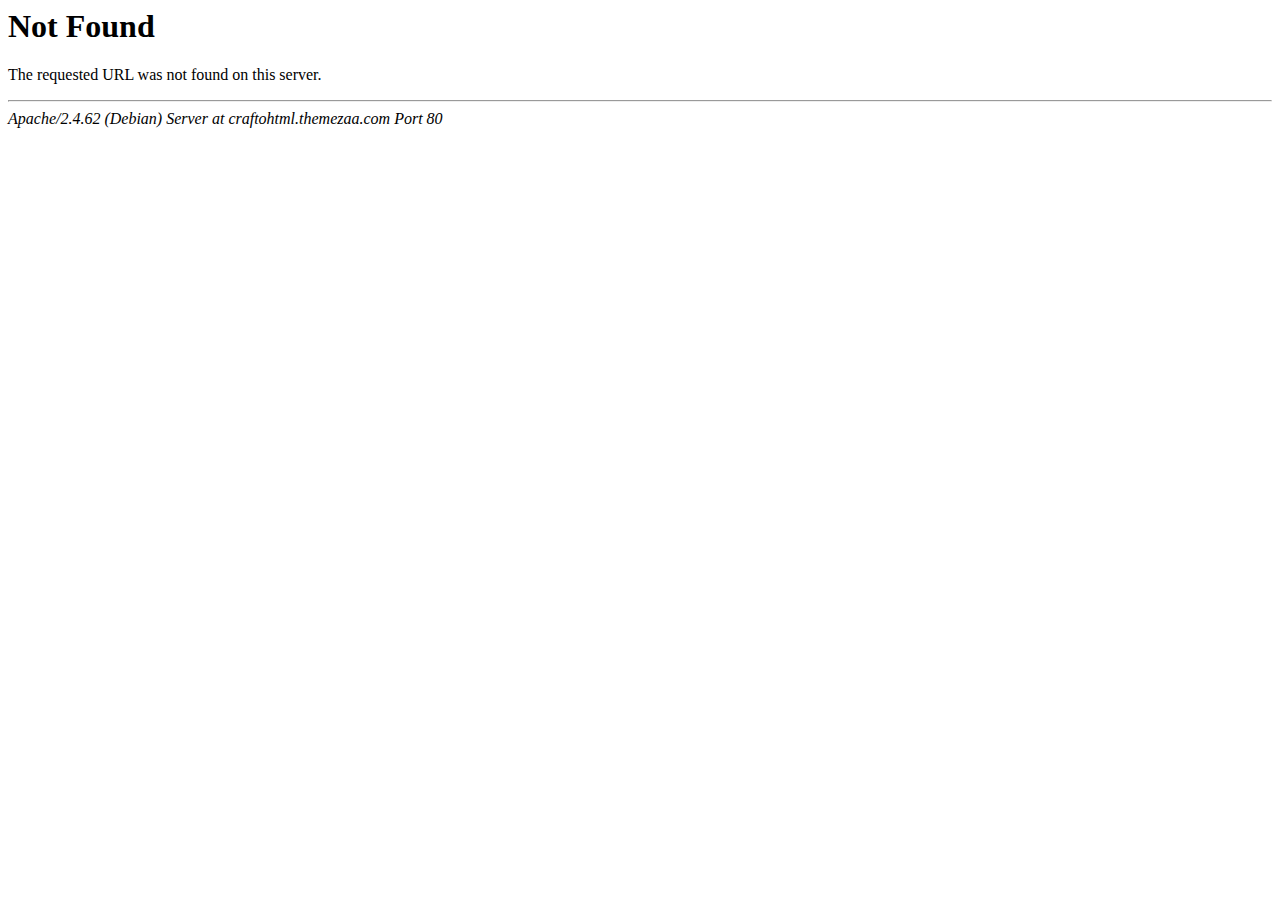
<file: css/mCSB_buttons.html>
<!DOCTYPE HTML PUBLIC "-//IETF//DTD HTML 2.0//EN">
<html><head>
<title>404 Not Found</title>
</head><body>
<h1>Not Found</h1>
<p>The requested URL was not found on this server.</p>
<hr>
<address>Apache/2.4.62 (Debian) Server at craftohtml.themezaa.com Port 80</address>
</body></html>
</file>
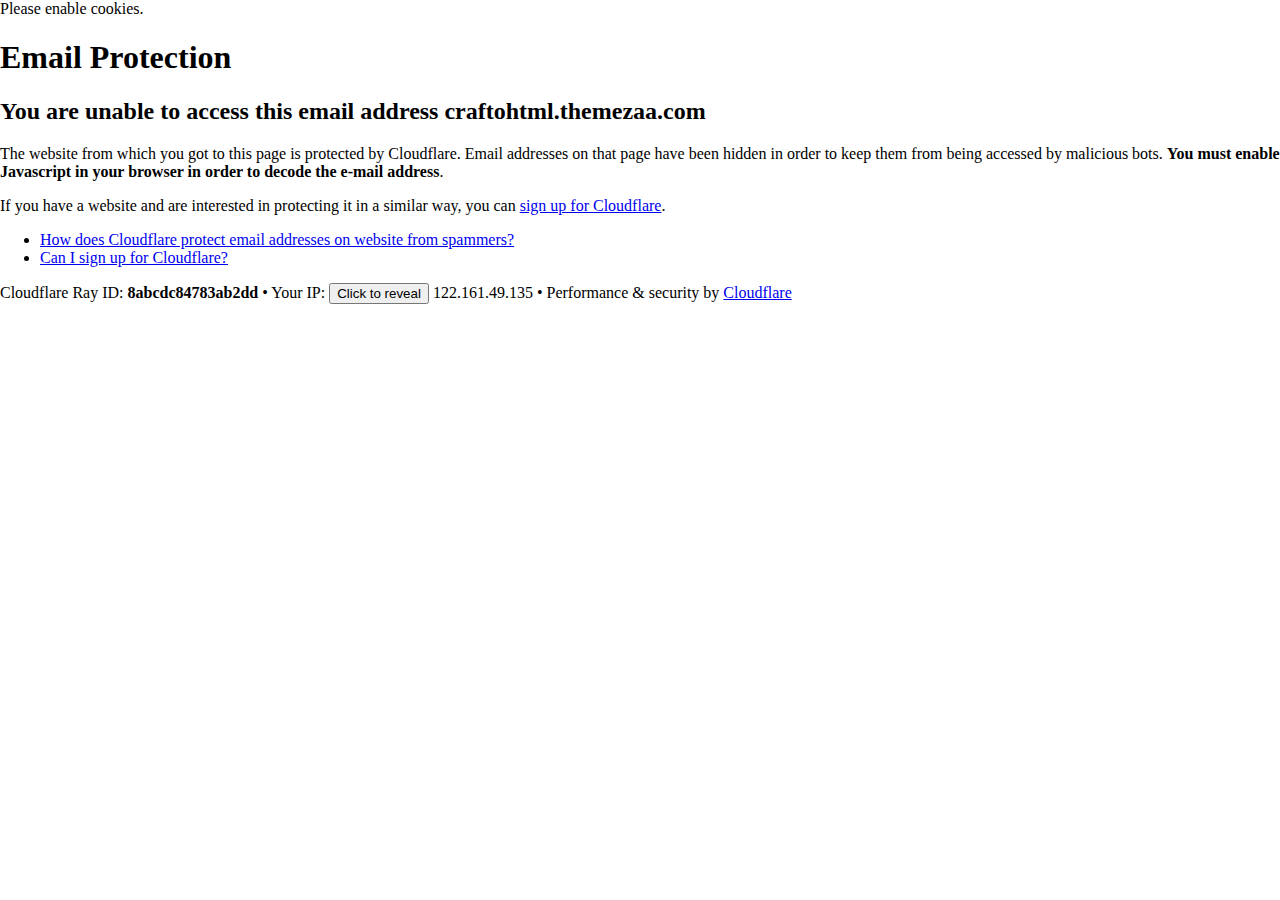
<file: cdn-cgi/l/email-protection.html>
<!DOCTYPE html>
<!--[if lt IE 7]> <html class="no-js ie6 oldie" lang="en-US"> <![endif]-->
<!--[if IE 7]>    <html class="no-js ie7 oldie" lang="en-US"> <![endif]-->
<!--[if IE 8]>    <html class="no-js ie8 oldie" lang="en-US"> <![endif]-->
<!--[if gt IE 8]><!--> <html class="no-js" lang="en-US"> <!--<![endif]-->

<!-- Mirrored from craftohtml.themezaa.com/cdn-cgi/l/email-protection by HTTrack Website Copier/3.x [XR&CO'2014], Wed, 31 Jul 2024 10:22:30 GMT -->
<!-- Added by HTTrack --><meta http-equiv="content-type" content="text/html;charset=UTF-8" /><!-- /Added by HTTrack -->
<head>
<title>Email Protection | Cloudflare</title>
<meta charset="UTF-8" />
<meta http-equiv="Content-Type" content="text/html; charset=UTF-8" />
<meta http-equiv="X-UA-Compatible" content="IE=Edge" />
<meta name="robots" content="noindex, nofollow" />
<meta name="viewport" content="width=device-width,initial-scale=1" />
<link rel="stylesheet" id="cf_styles-css" href="https://craftohtml.themezaa.com/cdn-cgi/styles/cf.errors.css" />
<!--[if lt IE 9]><link rel="stylesheet" id='cf_styles-ie-css' href="/cdn-cgi/styles/cf.errors.ie.css" /><![endif]-->
<style>body{margin:0;padding:0}</style>


<!--[if gte IE 10]><!-->
<script>
  if (!navigator.cookieEnabled) {
    window.addEventListener('DOMContentLoaded', function () {
      var cookieEl = document.getElementById('cookie-alert');
      cookieEl.style.display = 'block';
    })
  }
</script>
<!--<![endif]-->


</head>
<body>
  <div id="cf-wrapper">
    <div class="cf-alert cf-alert-error cf-cookie-error" id="cookie-alert" data-translate="enable_cookies">Please enable cookies.</div>
    <div id="cf-error-details" class="cf-error-details-wrapper">
      <div class="cf-wrapper cf-header cf-error-overview">
        <h1 data-translate="block_headline">Email Protection</h1>
        <h2 class="cf-subheadline"><span data-translate="unable_to_access">You are unable to access this email address</span> craftohtml.themezaa.com</h2>
      </div><!-- /.header -->

      <div class="cf-section cf-wrapper">
        <div class="cf-columns two">
          <div class="cf-column">
            <p>The website from which you got to this page is protected by Cloudflare. Email addresses on that page have been hidden in order to keep them from being accessed by malicious bots. <strong>You must enable Javascript in your browser in order to decode the e-mail address</strong>.</p>
            <p>If you have a website and are interested in protecting it in a similar way, you can <a rel="noopener noreferrer" href="https://www.cloudflare.com/sign-up?utm_source=email_protection">sign up for Cloudflare</a>.</p>
          </div>

          <div class="cf-column">
            <div class="grid_4">
              <div class="rail">
                  <div class="panel">
                      <ul class="nobullets">
                        <li><a rel="noopener noreferrer" class="modal-link-faq" href="https://support.cloudflare.com/hc/en-us/articles/200170016-What-is-Email-Address-Obfuscation-">How does Cloudflare protect email addresses on website from spammers?</a></li>
                        <li><a rel="noopener noreferrer" class="modal-link-faq" href="https://support.cloudflare.com/hc/en-us/categories/200275218-Getting-Started">Can I sign up for Cloudflare?</a></li>
                    </ul>
                </div>
              </div>
            </div>
          </div>
        </div>
      </div><!-- /.section -->

      <div class="cf-error-footer cf-wrapper w-240 lg:w-full py-10 sm:py-4 sm:px-8 mx-auto text-center sm:text-left border-solid border-0 border-t border-gray-300">
  <p class="text-13">
    <span class="cf-footer-item sm:block sm:mb-1">Cloudflare Ray ID: <strong class="font-semibold">8abcdc84783ab2dd</strong></span>
    <span class="cf-footer-separator sm:hidden">&bull;</span>
    <span id="cf-footer-item-ip" class="cf-footer-item hidden sm:block sm:mb-1">
      Your IP:
      <button type="button" id="cf-footer-ip-reveal" class="cf-footer-ip-reveal-btn">Click to reveal</button>
      <span class="hidden" id="cf-footer-ip">122.161.49.135</span>
      <span class="cf-footer-separator sm:hidden">&bull;</span>
    </span>
    <span class="cf-footer-item sm:block sm:mb-1"><span>Performance &amp; security by</span> <a rel="noopener noreferrer" href="https://www.cloudflare.com/5xx-error-landing" id="brand_link" target="_blank">Cloudflare</a></span>
    
  </p>
  <script>(function(){function d(){var b=a.getElementById("cf-footer-item-ip"),c=a.getElementById("cf-footer-ip-reveal");b&&"classList"in b&&(b.classList.remove("hidden"),c.addEventListener("click",function(){c.classList.add("hidden");a.getElementById("cf-footer-ip").classList.remove("hidden")}))}var a=document;document.addEventListener&&a.addEventListener("DOMContentLoaded",d)})();</script>
</div><!-- /.error-footer -->


    </div><!-- /#cf-error-details -->
  </div><!-- /#cf-wrapper -->

  <script>
  window._cf_translation = {};
  
  
</script>

</body>

<!-- Mirrored from craftohtml.themezaa.com/cdn-cgi/l/email-protection by HTTrack Website Copier/3.x [XR&CO'2014], Wed, 31 Jul 2024 10:22:30 GMT -->
</html>
</file>
